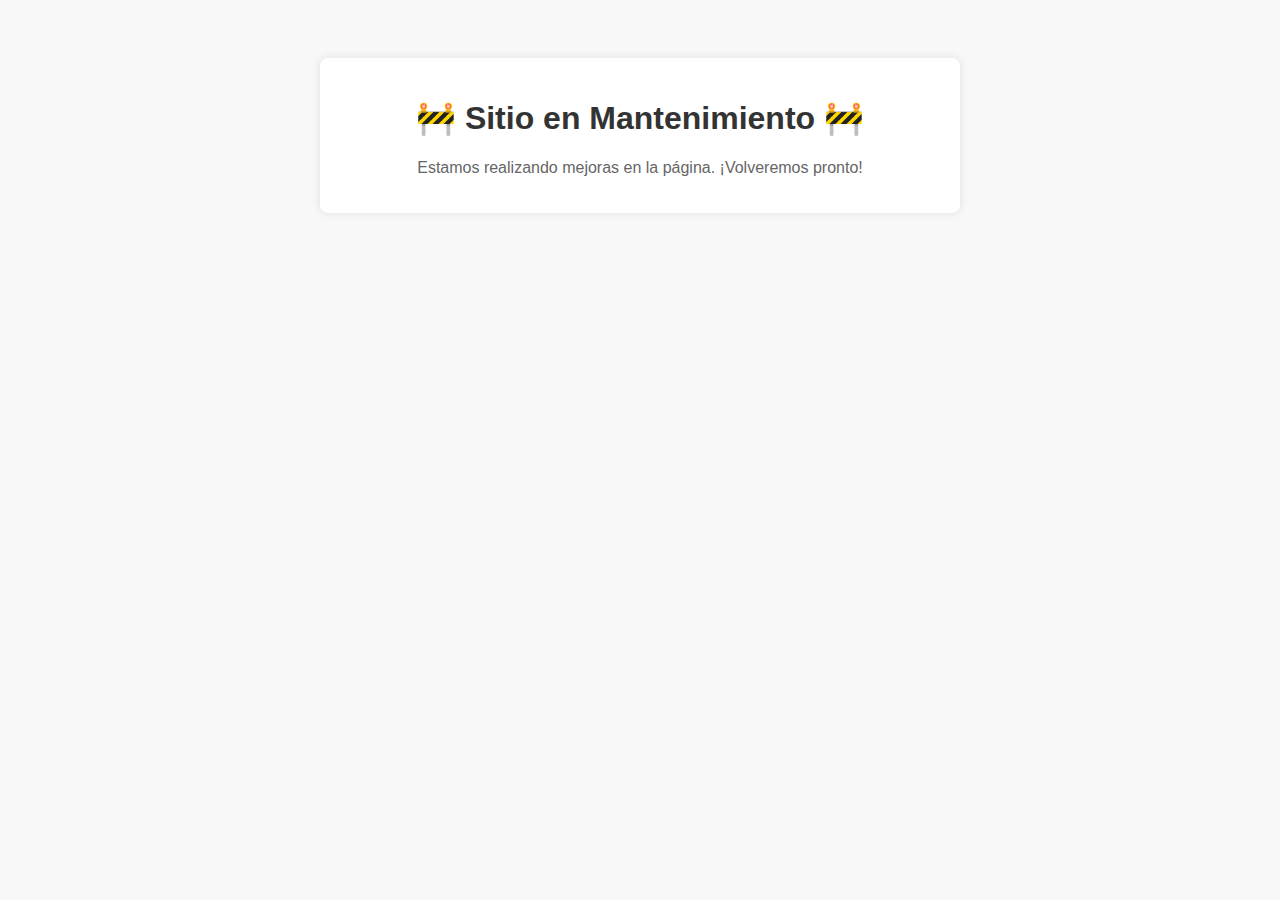
<file: PAGES/mantenimiento.html>
<!DOCTYPE html>
<html lang="es">
<head>
    <meta charset="UTF-8">
    <meta name="viewport" content="width=device-width, initial-scale=1.0">
    <title>En Construcción</title>
    <style>
        body {
            font-family: Arial, sans-serif;
            background-color: #f8f8f8;
            text-align: center;
            padding: 50px;
        }
        .container {
            max-width: 600px;
            margin: auto;
            background: white;
            padding: 20px;
            border-radius: 8px;
            box-shadow: 0 0 10px rgba(0, 0, 0, 0.1);
        }
        h1 {
            color: #333;
        }
        p {
            color: #666;
        }
    </style>
</head>
<body>

    <div class="container">
        <h1>🚧 Sitio en Mantenimiento 🚧</h1>
        <p>Estamos realizando mejoras en la página. ¡Volveremos pronto!</p>
    </div>

</body>
</html>
</file>
